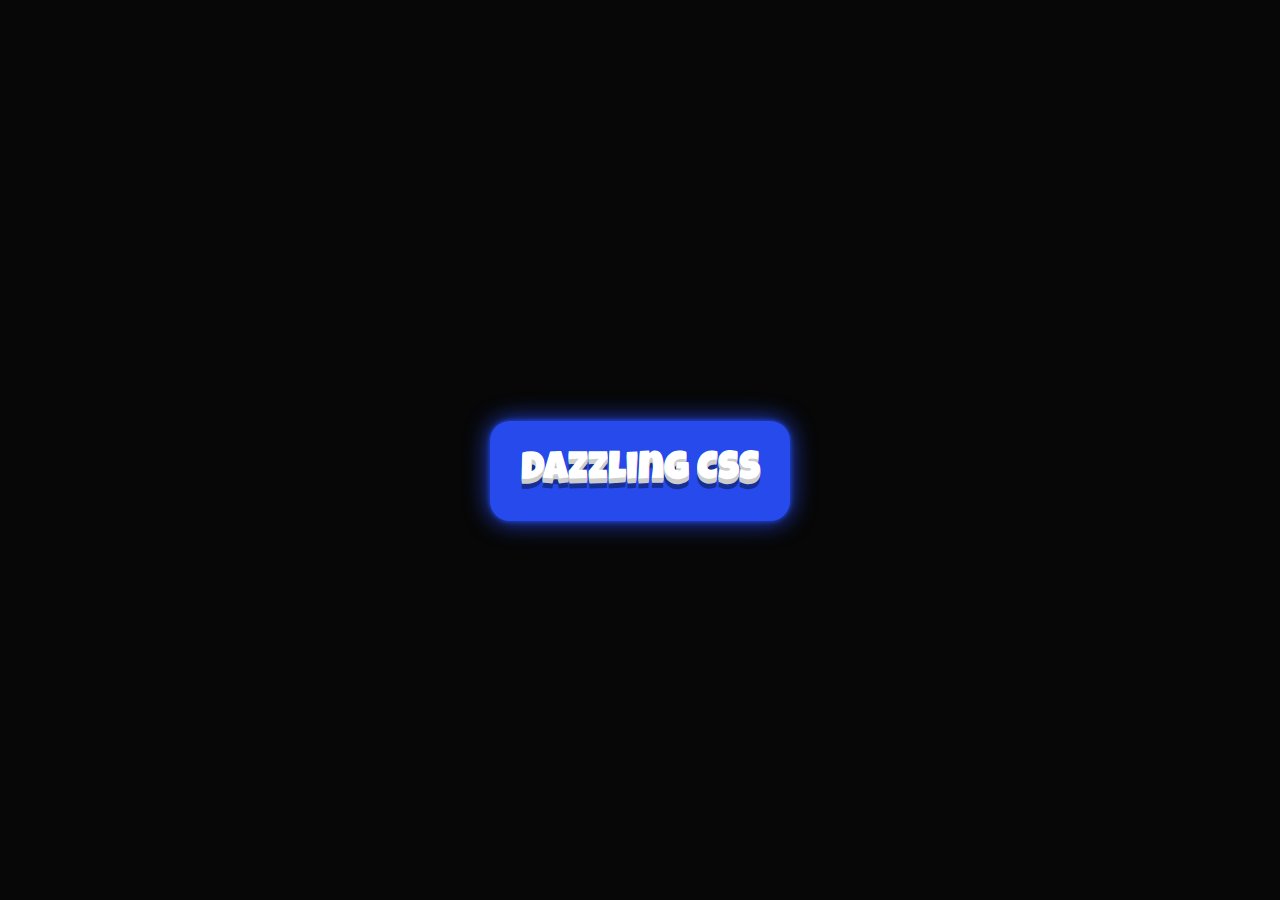
<file: GlowingButton/index.html>
<!DOCTYPE html>
<html lang="en">
<head>
    <meta charset="UTF-8">
    <meta name="viewport" content="width=device-width, initial-scale=1.0">
    <title>Jumping Text</title>
    <link rel="stylesheet" href="./style.css" type="text/css">
</head>
<body>
    <h1>
        <button>Dazzling CSS</button>
    </h1>
</body>
</html>
</file>
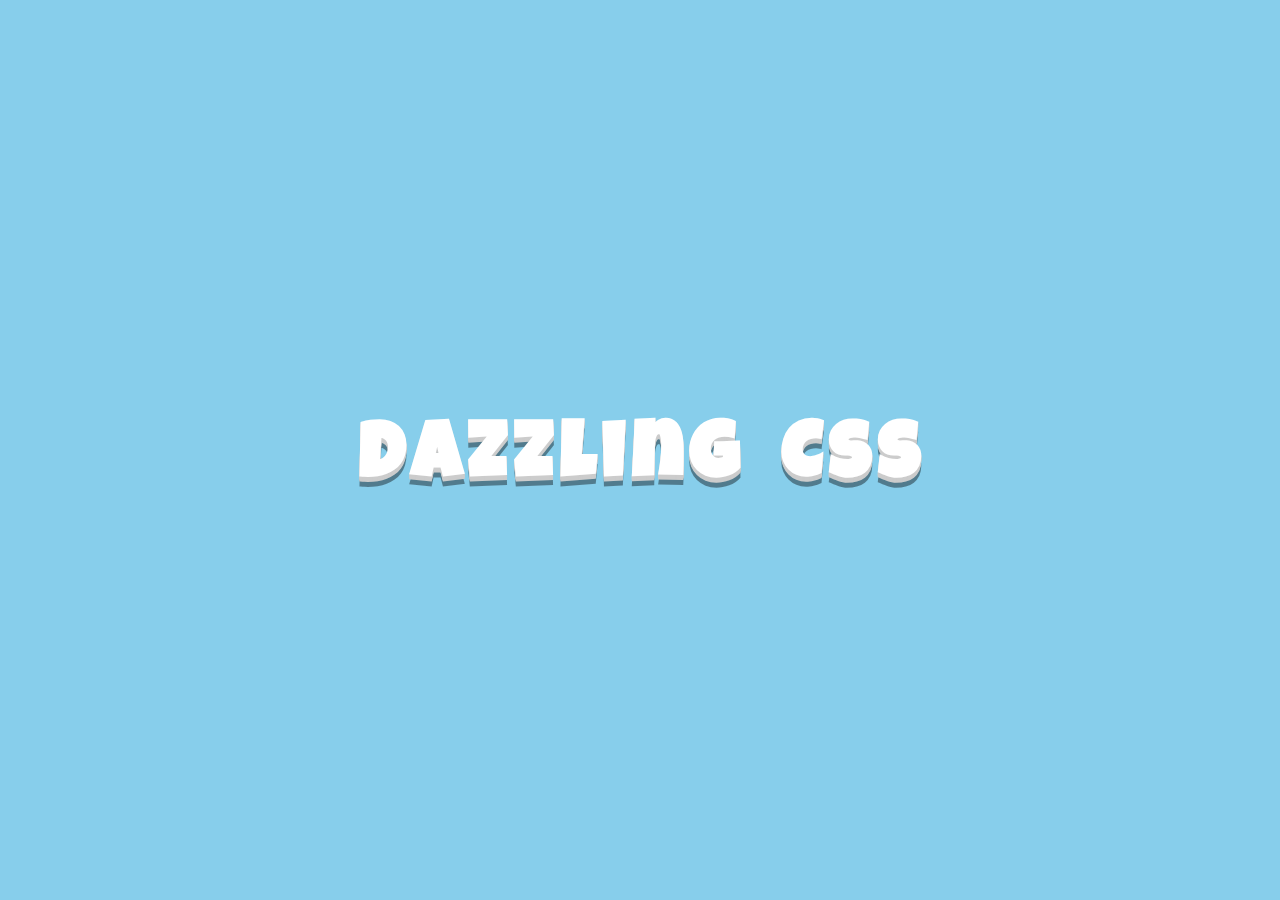
<file: JumpingText/index.html>
<!DOCTYPE html>
<html lang="en">
<head>
    <meta charset="UTF-8">
    <meta name="viewport" content="width=device-width, initial-scale=1.0">
    <title>Jumping Text</title>
    <link rel="stylesheet" href="./style.css" type="text/css">
</head>
<body>
    <h1>
        <span>D</span>
        <span>a</span>
        <span>z</span>
        <span>z</span>
        <span>l</span>
        <span>i</span>
        <span>n</span>
        <span>g</span>
        <span class="spacer"></span>
        <span>C</span>
        <span>s</span>
        <span>s</span>
    </h1>
</body>
</html>
</file>
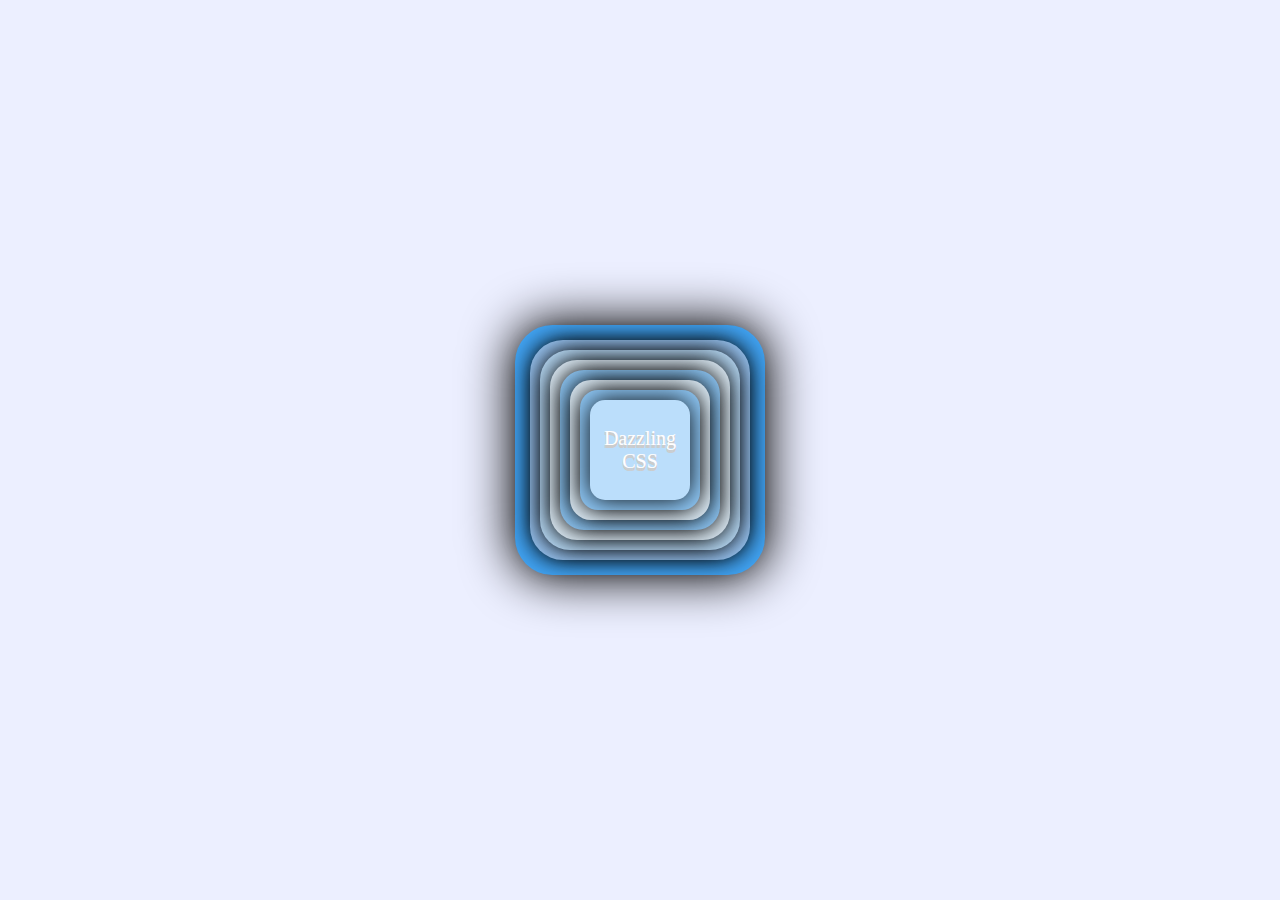
<file: RotatingSquares/index.html>
<!DOCTYPE html>
<html lang="en">
<head>
    <meta charset="UTF-8">
    <meta name="viewport" content="width=device-width, initial-scale=1.0">
    <title>Rotating Squares</title>
    <link rel="stylesheet" href="./style.css" type="text/css">

</head>
<body>
    <div class="center">
        <span></span>
        <span></span>
        <span></span>
        <span></span>
        <span></span>
        <span></span>
        <span>Dazzling CSS</span>
    </div>
</body>
</html>
</file>
<file: GlowingButton/style.css>
@import url('https://fonts.googleapis.com/css2?family=Luckiest+Guy&display=swap');


body {
    background-color:rgb(7, 7, 7) ;
    overflow: hidden;
    cursor: default;
    position: absolute;
    top: 0;
    left: 0;
    right: 0;
    bottom: 0;
    width: 100%;
    height: 100px;
    margin: auto;
    display: block;
    text-align: center;
}

button {
    height: 100px;
    width: 300px;
    box-shadow: 0 0 5px #264aeb,
    0 0 25px #264aeb;
    background-color: #264aeb;
    border: none;
    font-size: 40px;
    font-family: "Luckiest Guy", cursive;
    color: #fff;
    border-radius:20px;
    text-shadow: 0 1px 0 #ccc, 0 2px 0 #ccc, 0 3px 0 #ccc,
                 0 3px 0 #ccc, 0 4px 0 #ccc, 0 5px 0 #ccc,
                 0 6px 0 transparent, 0 7px 0 transparent, 0 8px 0 transparent,
                 0 9px 0 transparent, 0 10px 0 rgba(0, 0, 0, 0.4) ;
    
}

button:hover {
    box-shadow: 0 0 5px #264aeb,
    0 0 25px #264aeb, 0 0 50px #264aeb,
    0 0 100px #264aeb, 0 0 200px #264aeb,
    0 0 250px #264aeb, 0 0 350px #264aeb;
}
</file>
<file: JumpingText/style.css>
@import url('https://fonts.googleapis.com/css2?family=Luckiest+Guy&display=swap');


body {
    background-color:skyblue ;
    overflow: hidden;
    font-family: "Luckiest Guy", cursive;

}

.spacer {
    margin-right: 30px;
  }

h1{
    cursor: default;
    position: absolute;
    top: 0;
    left: 0;
    right: 0;
    bottom: 0;
    width: 100%;
    height: 100px;
    margin: auto;
    display: block;
    text-align: center;
}

h1 span{
    position: relative;
    top: 20px;
    display: inline-block;
    -webkit-animation: bounce 0.3s ease infinite alternate;
    animation: bounce 0.3s ease infinite alternate;
    font-size: 80px;
    color: #fff;
    text-shadow: 0 1px 0 #ccc, 0 2px 0 #ccc, 0 3px 0 #ccc,
                 0 3px 0 #ccc, 0 4px 0 #ccc, 0 5px 0 #ccc,
                 0 6px 0 transparent, 0 7px 0 transparent, 0 8px 0 transparent,
                 0 9px 0 transparent, 0 10px 0 rgba(0, 0, 0, 0.4) ;

}
h1 span:nth-child(2){
    animation-delay: 0.1s;
}

h1 span:nth-child(3){
    animation-delay: 0.2s;
}

h1 span:nth-child(4){
    animation-delay: 0.3s;
}

h1 span:nth-child(5){
    animation-delay: 0.4s;
}

h1 span:nth-child(6){
    animation-delay: 0.5s;
}

h1 span:nth-child(7){
    animation-delay: 0.6s;
}

h1 span:nth-child(8){
    animation-delay: 0.7s;
}


h1 span:nth-child(10){
    animation-delay: 0.5s;
}

h1 span:nth-child(11){
    animation-delay: 0.3s;
}

@keyframes bounce {
    100%{
        top: -20px;
        text-shadow:  0 1px 0 #ccc, 0 2px 0 #ccc, 0 3px 0 #ccc,
        0 3px 0 #ccc, 0 4px 0 #ccc, 0 5px 0 #ccc,
        0 6px 0 transparent, 0 7px 0 transparent, 0 8px 0 transparent,
        0 9px 0 transparent, 0 10px 0 rgba(0, 0, 0, 0.4) ;
    }
    
}
</file>
<file: RotatingSquares/style.css>
body{
    background-color: #ecefff;
}

.center {
    position: absolute;
    margin: auto;
    left: 0;
    top: 0;
    bottom: 0;
    right: 0;
    width: 250px;
    height: 250px;
    background-color: #42a5f5;
    box-shadow: 0px 0px 50px 3px #000;
    border-radius: 15%;
    
}

span {
    left: 10%;
    top: 10%;
    box-shadow: 0px 0px 25px #000;
    border-radius: 15%;
}

span:nth-child(1){
    position: absolute;
    width: 220px;
    height: 220px;
    background-color: #9Dcaf9;
    left: 6%;
    top: 6%;
    animation: ani 3s infinite;
    animation-delay: 0.3s;

}

span:nth-child(2){
    position: absolute;
    width: 200px;
    height: 200px;
    background-color: #bbdefb;
    left: 10%;
    top: 10%;
    animation: ani 3s infinite;
    animation-delay: 0.4s;

}

span:nth-child(3){
    position: absolute;
    width: 180px;
    height: 180px;
    background-color: #e3f2fd;
    left: 14%;
    top: 14%;
    animation: ani 3s infinite;
    animation-delay: 0.5s;

}

span:nth-child(4){
    position: absolute;
    width: 160px;
    height: 160px;
    background-color: #90caf9;
    left: 18%;
    top: 18%;
    animation: ani 3s infinite;
    animation-delay: 0.6s;

}

span:nth-child(5){
    position: absolute;
    width: 140px;
    height: 140px;
    background-color: #e3f2fd;
    left: 22%;
    top: 22%;
    animation: ani 3s infinite;
    animation-delay: 0.7s;

}

span:nth-child(6){
    position: absolute;
    width: 120px;
    height: 120px;
    background-color: #90caf9;
    left: 26%;
    top: 26%;
    animation: ani 3s infinite;
    animation-delay: 0.8s;

}

span:nth-child(7){
    position: absolute;
    width: 100px;
    height: 100px;
    background-color: #bbdefb;
    left: 30%;
    top: 30%;
    animation: ani 3s infinite;
    animation-delay: 0.9s;
    display: flex;
    text-align: center;
    align-items: center;
    justify-content: center;
    color: #fff;
    font-size: 20px;
    text-shadow: 0 1px 0 #ccc, 0 2px 0 #ccc, 0 3px 0 #ccc;
}

@keyframes ani{
    0%{
        transition: 0.7s;
        transform: rotate(0deg);
    }
    20%{
        transition: 0.7s;
        transform: rotate(95deg);
    }
    50%{
        transition: 0.7s;
        transform: rotate(360deg);
    }
    100%{
        transition: 0.7s;
        transform: rotate(0deg);
    }
}
</file>
